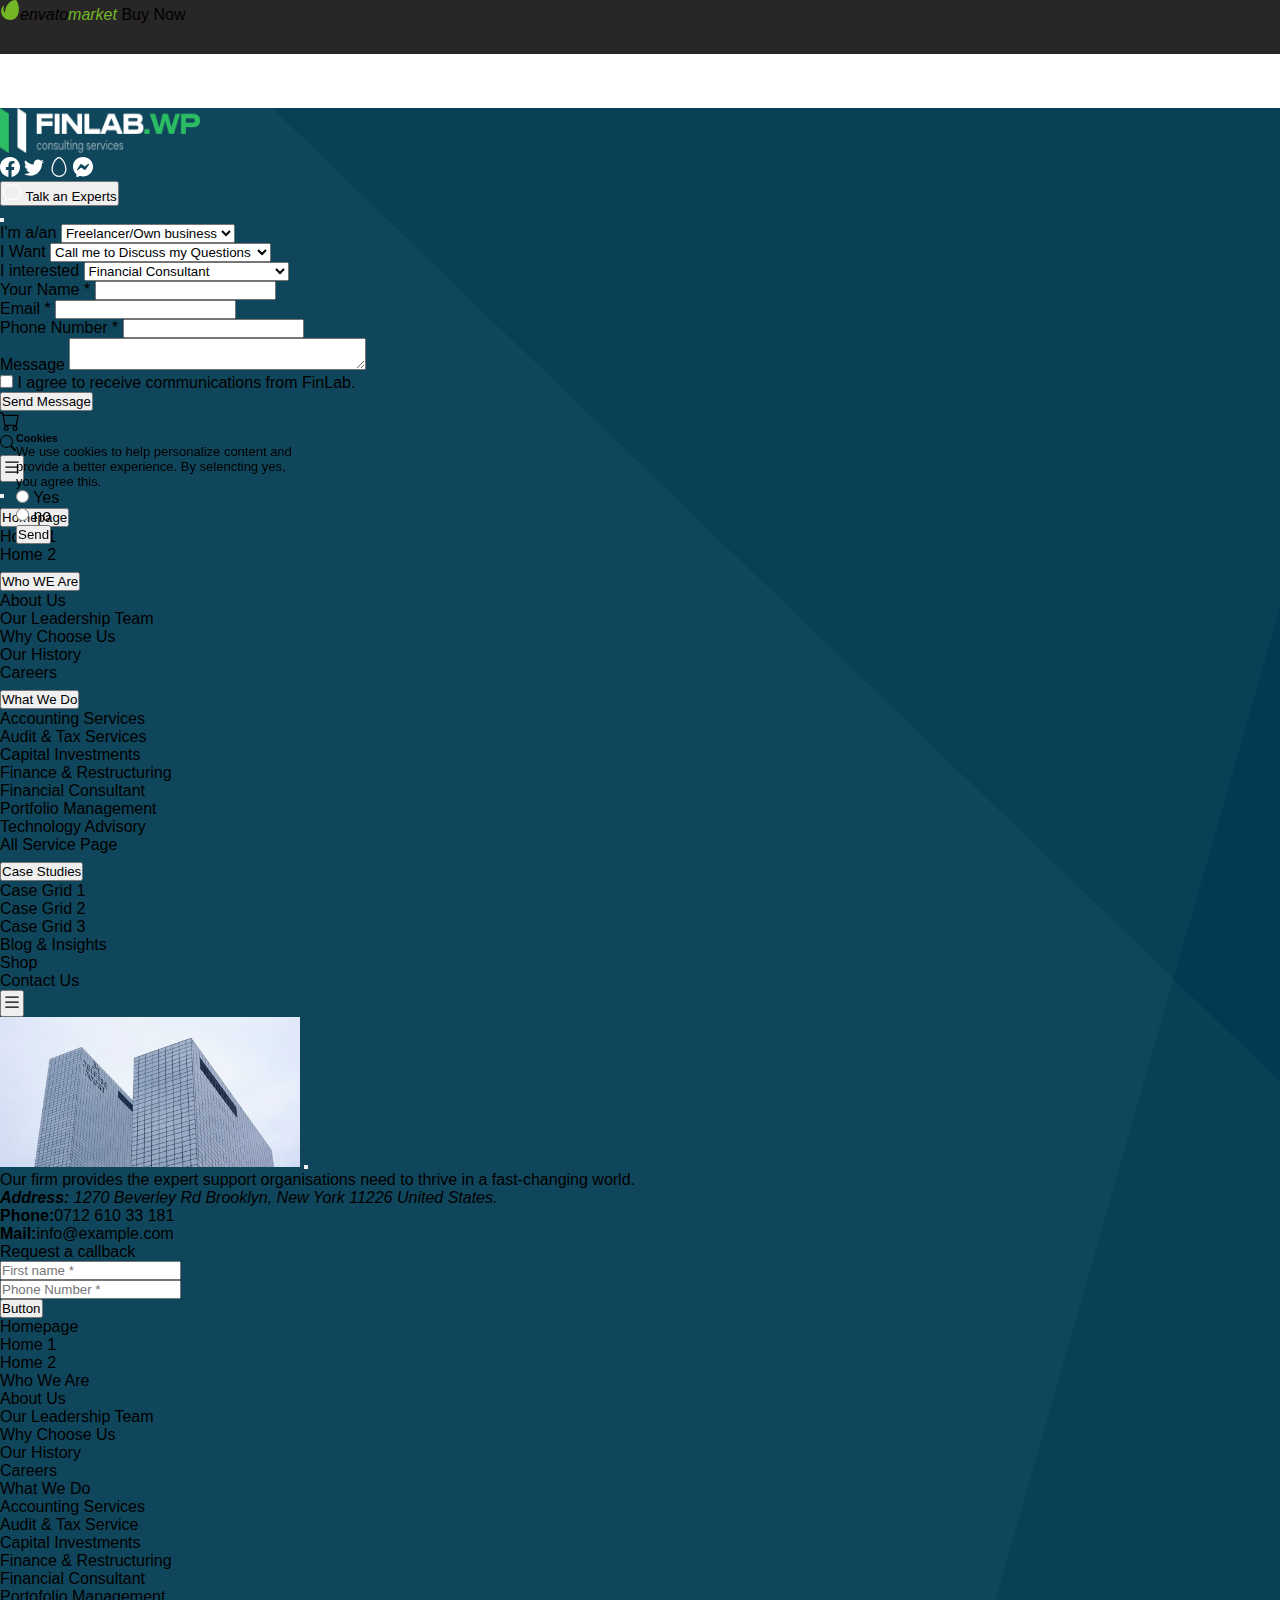
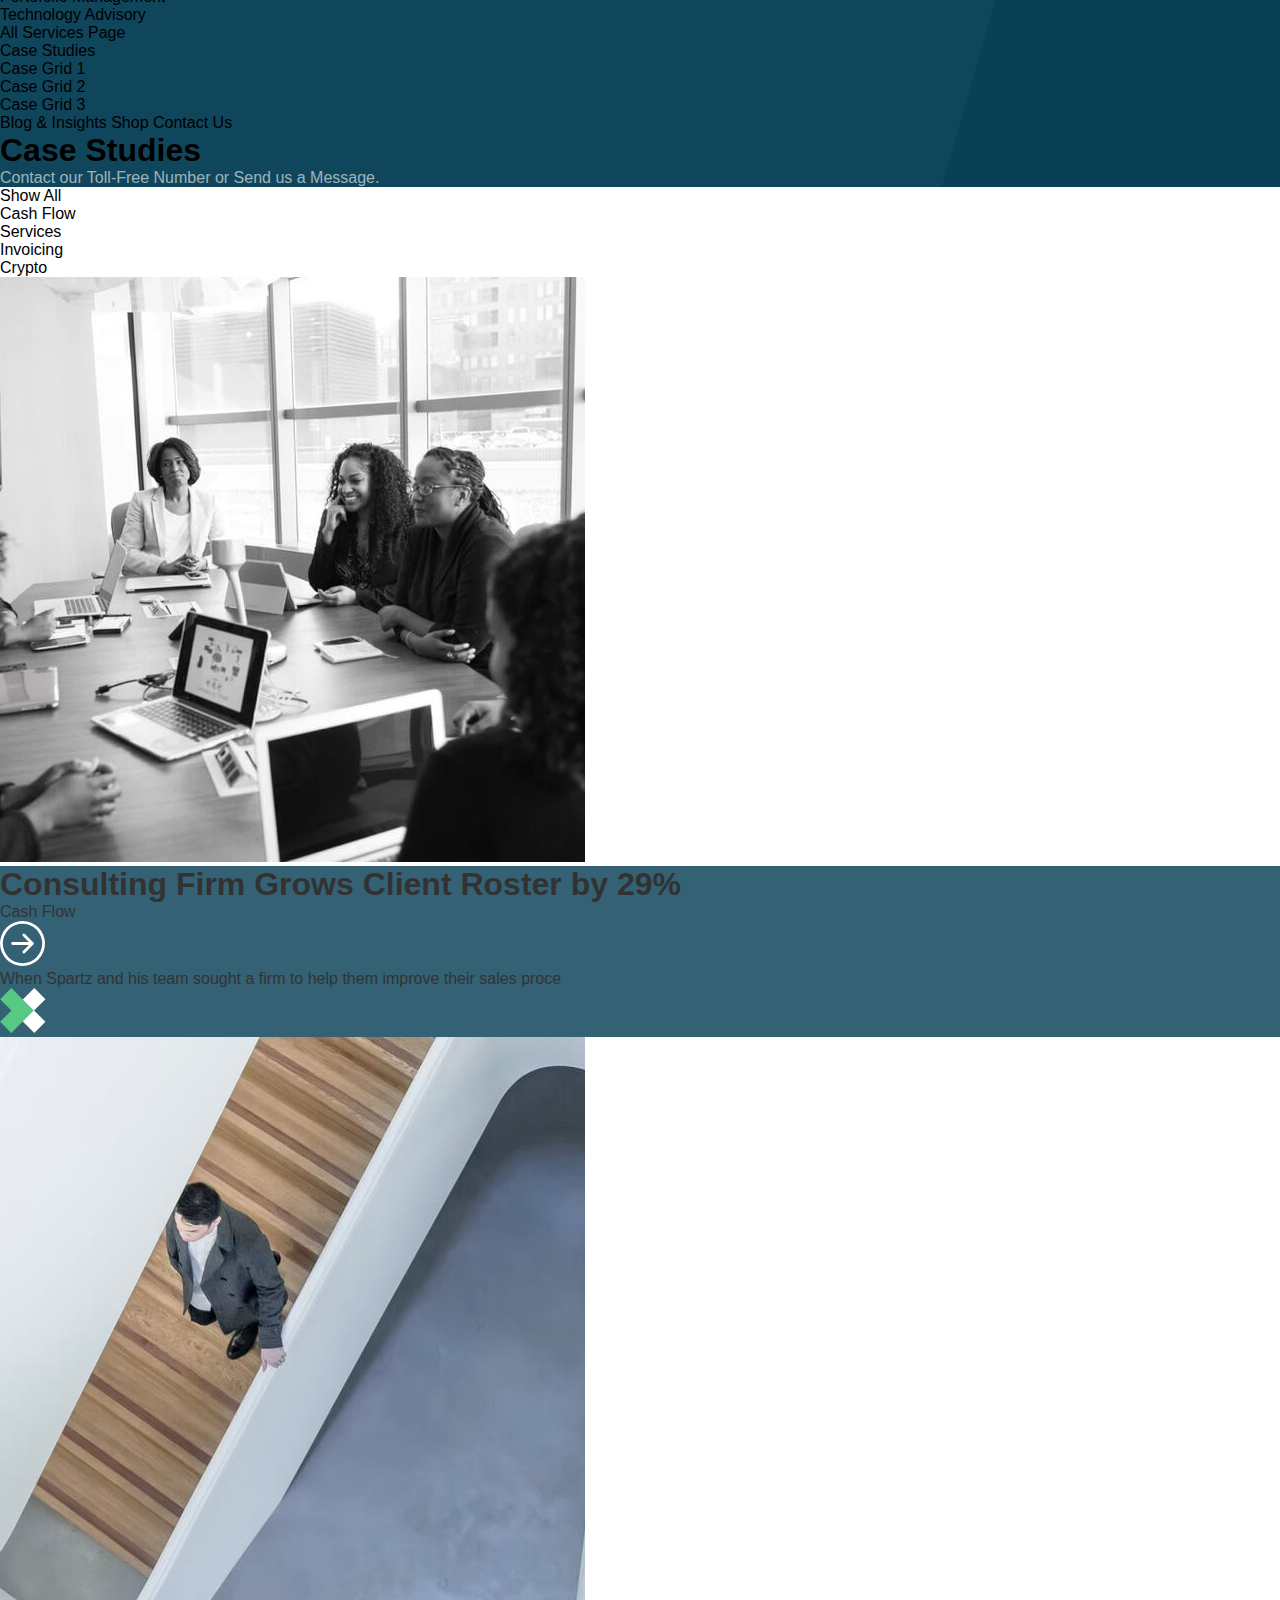
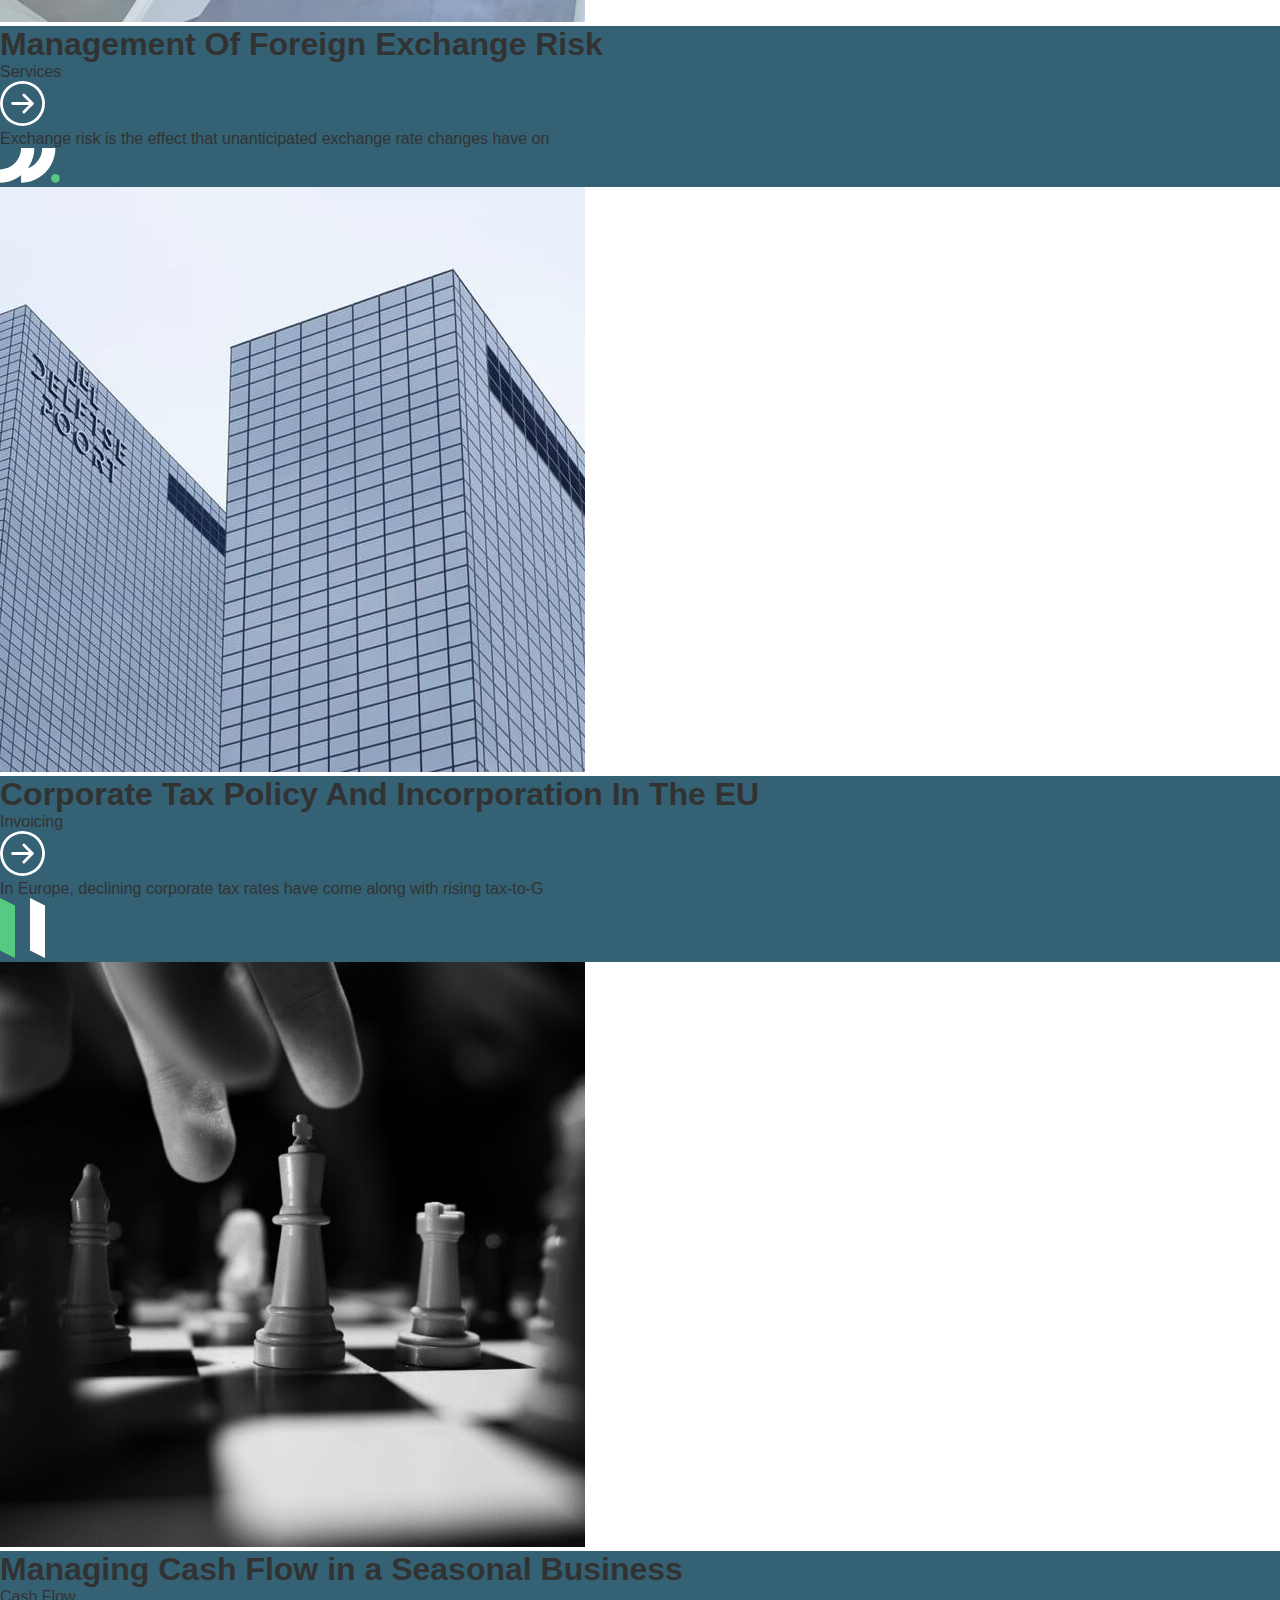
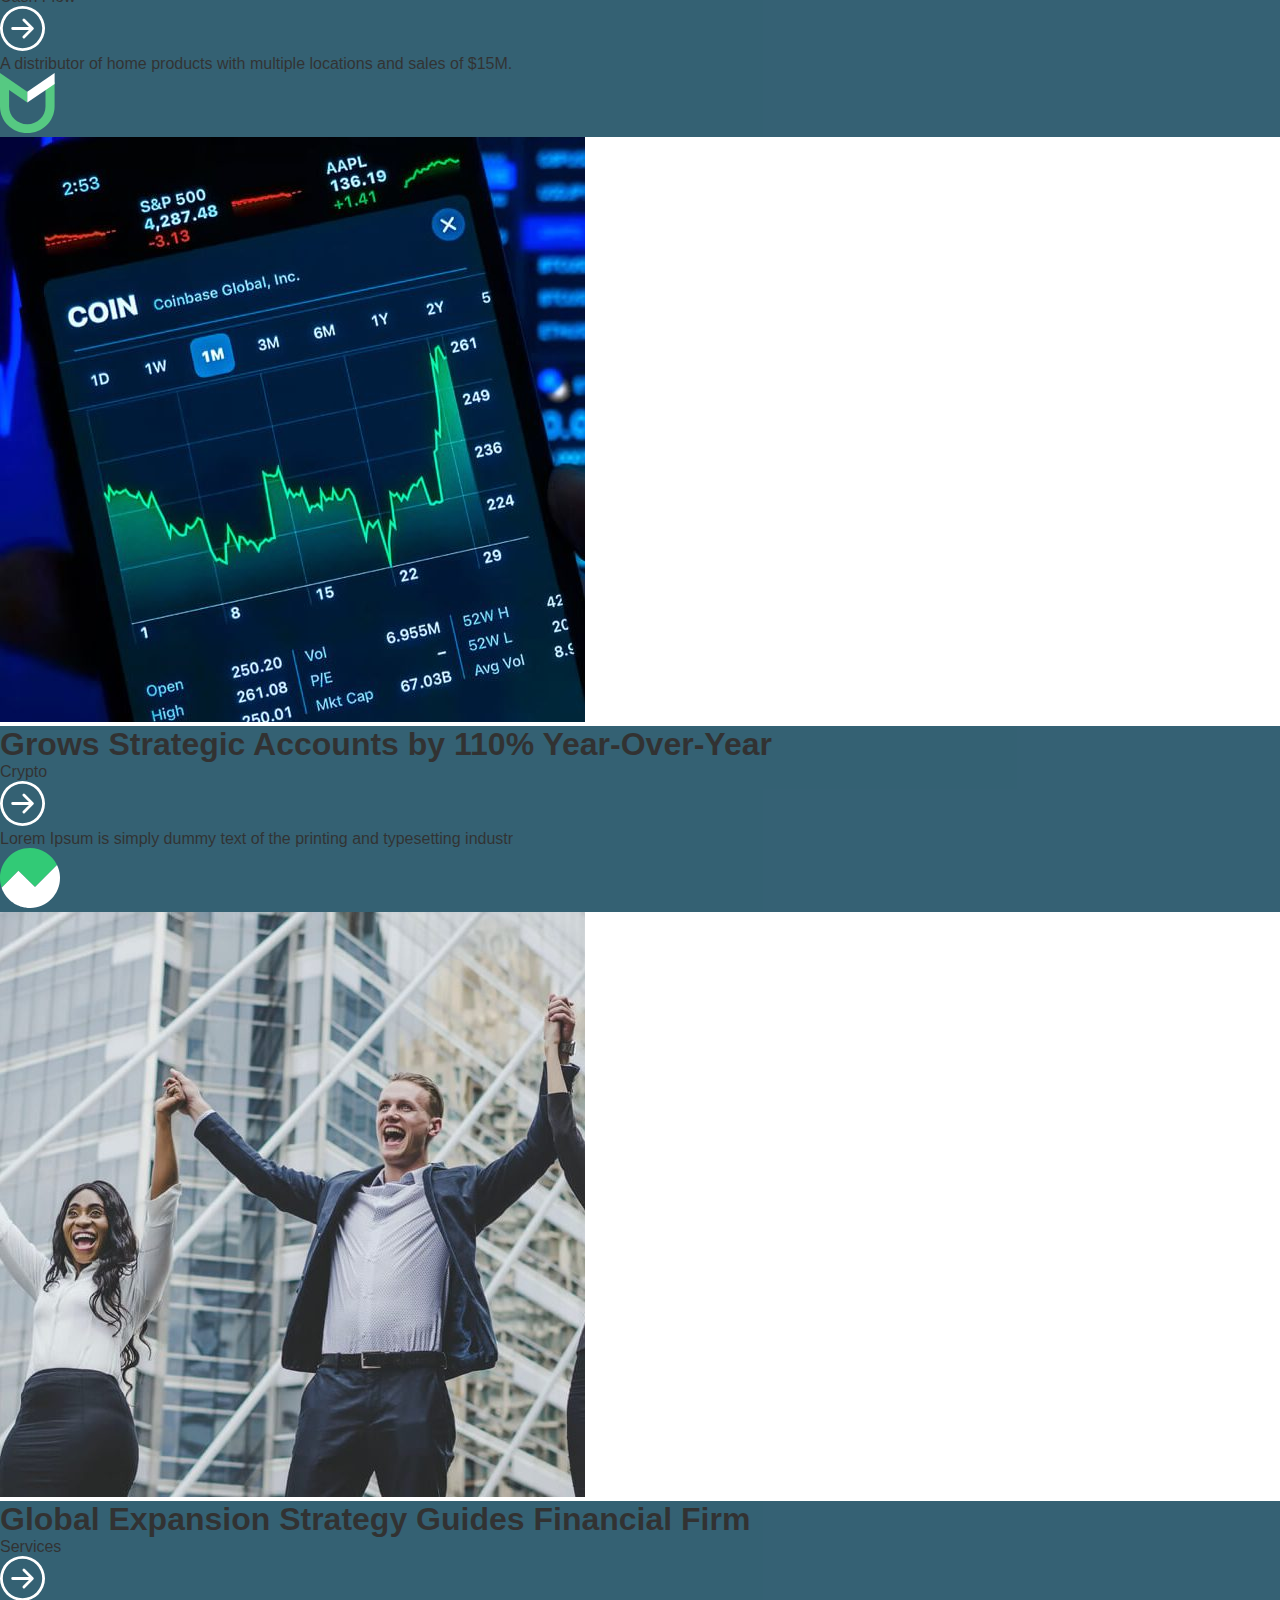
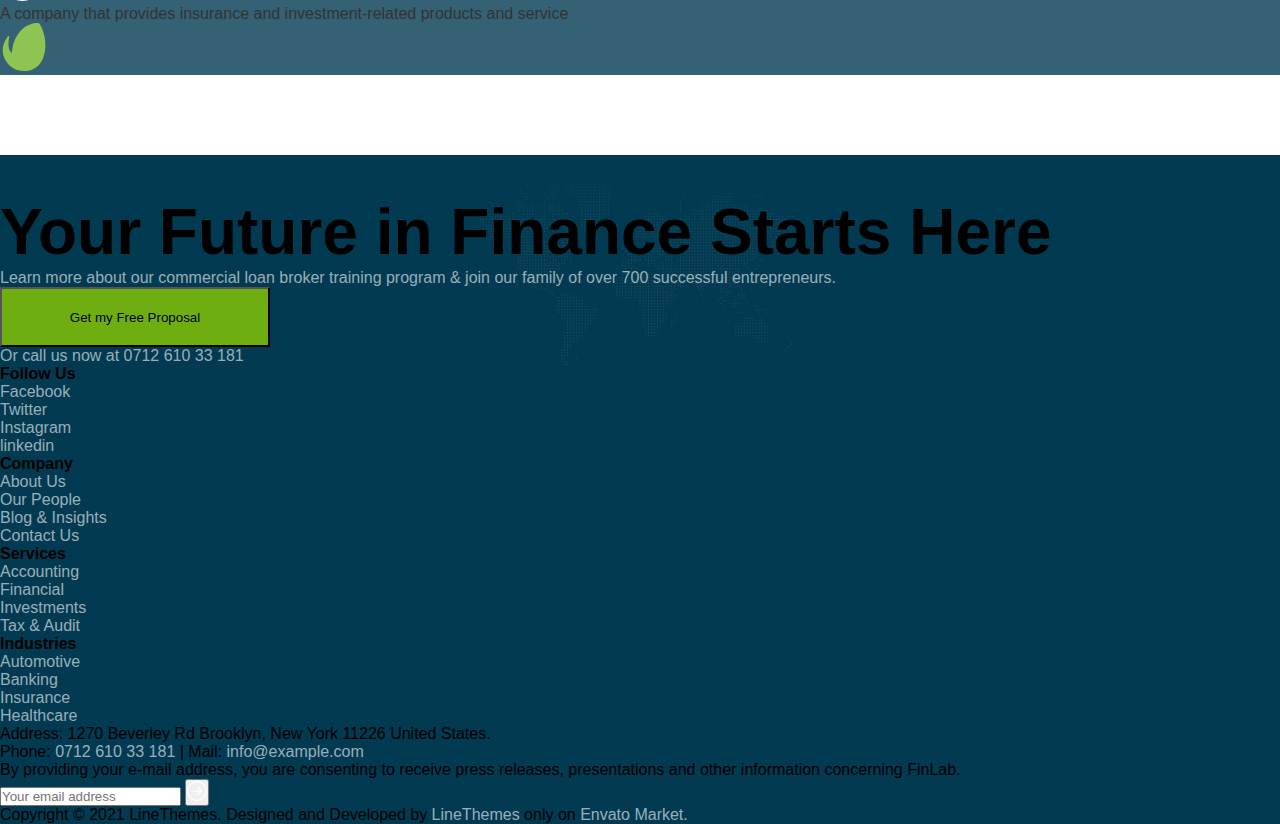
<file: case-3/index.html>
<!DOCTYPE html>
<html lang="en">

<head>
  <meta charset="UTF-8">
  <meta http-equiv="X-UA-Compatible" content="IE=edge">
  <meta name="viewport" content="width=device-width, initial-scale=1.0">
  <link href="https://cdn.jsdelivr.net/npm/bootstrap@5.1.3/dist/css/bootstrap.min.css" rel="stylesheet"
    integrity="sha384-1BmE4kWBq78iYhFldvKuhfTAU6auU8tT94WrHftjDbrCEXSU1oBoqyl2QvZ6jIW3" crossorigin="anonymous">
  <script src="https://cdn.jsdelivr.net/npm/bootstrap@5.1.3/dist/js/bootstrap.bundle.min.js"
    integrity="sha384-ka7Sk0Gln4gmtz2MlQnikT1wXgYsOg+OMhuP+IlRH9sENBO0LRn5q+8nbTov4+1p" crossorigin="anonymous"
    async="async"></script>

  <link rel="stylesheet" href="style.css">
  <title>Case Studies-FinLab</title>
</head>

<!--Inizi Body-->


<body>

  <nav class="navbar fixed-top navbar-light bg-dark">
    <div class="container-fluid ">
      <a class="navbar-brand" href="#"><svg xmlns="http://www.w3.org/2000/svg" height="20" width="20"
          viewBox="0 0 48 48">
          <title>logo envato</title>
          <g fill="#73b727" class="nc-icon-wrapper">
            <path fill="#73b727"
              d="M38.9,0.3c2.2,1.1,11.1,19.9,3.5,36.4C36.3,49.8,21,49.8,13.2,45.2c-6.6-4-16.7-16.5-5.5-31.8 c0.5-0.6,1.6-0.5,1.4,1.2c-0.2,1.2-1.8,10.2,1.3,14.1c1.4,1.9,1.7,0.6,1.7,0.6s-0.2-13,9.8-22.9C28.3,0.4,37.1-0.6,38.9,0.3z">
            </path>
          </g>
        </svg><i class="text-white">envato</i><i class="text-lime">market</i> </a>
      <a class="btn btn-success" href="#" role="button">Buy Now</a>
    </div>
  </nav>

  <nav class="navbar bg-nav navbar-bottom ">

    <!--Sezione navbar logo-->

    <div class="container mt-3 mb-4">
      <div class="d-flex justify-content-between">
        <div class="d-flex justify-content-between">
          <div>
            <a class="navbar-brand" href="#">
              <img src="asset/logo.png" alt="" width="200" height="45">
            </a>
          </div>
          <!--FINE-->

          <!--Sezione navbar left icons-->

          <div class="gap-2 align-baseline justify-content-between d-none d-xl-flex">
            <a href="#"><svg xmlns="http://www.w3.org/2000/svg" width="20" height="20" fill="white"
                class="bi bi-facebook" viewBox="0 0 16 16">
                <path
                  d="M16 8.049c0-4.446-3.582-8.05-8-8.05C3.58 0-.002 3.603-.002 8.05c0 4.017 2.926 7.347 6.75 7.951v-5.625h-2.03V8.05H6.75V6.275c0-2.017 1.195-3.131 3.022-3.131.876 0 1.791.157 1.791.157v1.98h-1.009c-.993 0-1.303.621-1.303 1.258v1.51h2.218l-.354 2.326H9.25V16c3.824-.604 6.75-3.934 6.75-7.951z" />
              </svg></a>
            <a href=""><svg xmlns="http://www.w3.org/2000/svg" width="20" height="20" fill="white" class="bi bi-twitter"
                viewBox="0 0 16 16">
                <path
                  d="M5.026 15c6.038 0 9.341-5.003 9.341-9.334 0-.14 0-.282-.006-.422A6.685 6.685 0 0 0 16 3.542a6.658 6.658 0 0 1-1.889.518 3.301 3.301 0 0 0 1.447-1.817 6.533 6.533 0 0 1-2.087.793A3.286 3.286 0 0 0 7.875 6.03a9.325 9.325 0 0 1-6.767-3.429 3.289 3.289 0 0 0 1.018 4.382A3.323 3.323 0 0 1 .64 6.575v.045a3.288 3.288 0 0 0 2.632 3.218 3.203 3.203 0 0 1-.865.115 3.23 3.23 0 0 1-.614-.057 3.283 3.283 0 0 0 3.067 2.277A6.588 6.588 0 0 1 .78 13.58a6.32 6.32 0 0 1-.78-.045A9.344 9.344 0 0 0 5.026 15z" />
              </svg></a>
            <a href=""><svg xmlns="http://www.w3.org/2000/svg" width="20" height="20" fill="white" class="bi bi-egg"
                viewBox="0 0 16 16">
                <path
                  d="M8 15a5 5 0 0 1-5-5c0-1.956.69-4.286 1.742-6.12.524-.913 1.112-1.658 1.704-2.164C7.044 1.206 7.572 1 8 1c.428 0 .956.206 1.554.716.592.506 1.18 1.251 1.704 2.164C12.31 5.714 13 8.044 13 10a5 5 0 0 1-5 5zm0 1a6 6 0 0 0 6-6c0-4.314-3-10-6-10S2 5.686 2 10a6 6 0 0 0 6 6z" />
              </svg></a>
            <a href=""><svg xmlns="http://www.w3.org/2000/svg" width="20" height="20" fill="white"
                class="bi bi-messenger" viewBox="0 0 16 16">
                <path
                  d="M0 7.76C0 3.301 3.493 0 8 0s8 3.301 8 7.76-3.493 7.76-8 7.76c-.81 0-1.586-.107-2.316-.307a.639.639 0 0 0-.427.03l-1.588.702a.64.64 0 0 1-.898-.566l-.044-1.423a.639.639 0 0 0-.215-.456C.956 12.108 0 10.092 0 7.76zm5.546-1.459-2.35 3.728c-.225.358.214.761.551.506l2.525-1.916a.48.48 0 0 1 .578-.002l1.869 1.402a1.2 1.2 0 0 0 1.735-.32l2.35-3.728c.226-.358-.214-.761-.551-.506L9.728 7.381a.48.48 0 0 1-.578.002L7.281 5.98a1.2 1.2 0 0 0-1.735.32z" />
              </svg></a>
          </div>
        </div>
      </div>


      <!--sezione navbar right-->



      <div class="d-flex gap-3">
        <!--  <div>
          <button type="button" class="btn btn-success rounded-pill">Talk an Experts</button>
        </div> -->

        <!-- Button trigger modal -->
        <button type="button" class="btn btn-success d-none d-md-inline-block rounded-pill" data-bs-toggle="modal"
          data-bs-target="#exampleModal"> <svg xmlns="http://www.w3.org/2000/svg" width="20" height="18" fill="white"
            class="bi bi-chat" viewBox="0 0 16 16">
            <path
              d="M2.678 11.894a1 1 0 0 1 .287.801 10.97 10.97 0 0 1-.398 2c1.395-.323 2.247-.697 2.634-.893a1 1 0 0 1 .71-.074A8.06 8.06 0 0 0 8 14c3.996 0 7-2.807 7-6 0-3.192-3.004-6-7-6S1 4.808 1 8c0 1.468.617 2.83 1.678 3.894zm-.493 3.905a21.682 21.682 0 0 1-.713.129c-.2.032-.352-.176-.273-.362a9.68 9.68 0 0 0 .244-.637l.003-.01c.248-.72.45-1.548.524-2.319C.743 11.37 0 9.76 0 8c0-3.866 3.582-7 8-7s8 3.134 8 7-3.582 7-8 7a9.06 9.06 0 0 1-2.347-.306c-.52.263-1.639.742-3.468 1.105z" />
          </svg>
          Talk an Experts
        </button>

        <!-- Modal in alto a destra-->
        <div class="modal fade" id="exampleModal" tabindex="-1" aria-labelledby="exampleModalLabel" aria-hidden="true">
          <div class="modal-dialog">
            <div class="modal-content">
              <form class="d-flex flex-column gap-4 px-5 py-2" action="post" method="post" id="modal-form">
                <div class="modal-header">
                  <!---------------------------close modal button-->
                  <button type="button" class="btn-close" data-bs-dismiss="modal" aria-label="Close"></button>
                </div>
                <!--------modal body content -->

                <!-----------------content 1-------------->
                <div class="field d-flex border-1 border-bottom">
                  <label class="col-3" for="">I'm a/an</label>
                  <select class="form-select form-select-lg border-0" aria-label=".form-select-lg example"
                    id="modal-cont-1">
                    <option value="Freelancer/Own business">Freelancer/Own business</option>
                    <option value="Other options">Other options</option>
                  </select>
                </div>
                <!---------------------content 2-------->
                <div class="field d-flex border-1 border-bottom">
                  <label class="col-3" for="">I Want</label>
                  <select class="form-select form-select-lg border-0" aria-label=".form-select-lg example"
                    id="modal-cont-2">
                    <option value="Call me to Discuss my Questions">Call me to Discuss my Questions</option>
                    <option value="Email me your digital prospectus">Email me your digital prospectus</option>
                    <option value="Mail me your full information pack">Mail me your full information pack</option>
                  </select>
                </div>
                <!-----content  3----------->
                <div class="field d-flex border-1 border-bottom">
                  <label class="col-3" for="">I interested</label>
                  <select class="form-select form-select-lg border-0" aria-label=".form-select-lg example"
                    id="modal-cont-3">
                    <option value="Financial Consultant">Financial Consultant</option>
                    <option value="Accounting Services">Accounting Services</option>
                    <option value="Tax Services">Tax Services</option>
                    <option value="Careers">Careers</option>
                    <option value="Request Additional Information">Request Additional Information</option>
                  </select>
                </div>

                <!----------------modal name label-->
                <div class="field d-flex flex-column">
                  <label for="modal-name" class="form-label">Your Name *</label>
                  <input class="col-12 form-control" type="text" name="modal-name" id="modal-name" required>
                </div>
                <!----------------modal email and Phone label-->
                <div class="field row">
                  <div class="col-6">
                    <label for="modal-email" class="form-label">Email *</label>
                    <input class="form-control" type="email" name="modal-email" id="modal-email" required>
                  </div>
                  <div class="col-6">
                    <label for="modal-phone" class="form-label">Phone Number *</label>
                    <input class="form-control" type="tel" name="modal-phone" id="modal-phone" required>
                  </div>
                </div>
                <!----------------modal message label-->
                <div class="field d-flex flex-column">
                  <label for="modal-message" class="form-label">Message</label>
                  <textarea name="modal-message" id="modal-message" cols="35" rows="2" required></textarea>
                </div>
                <div class="field">
                  <input type="checkbox" name="checkbox-modal" id="checkbox-modal" required>
                  <label for="checkbox-modal">I agree to receive communications from FinLab.</label>
                </div>
                <div class="field">
                  <button class="btn btn-success col-4 mt-2" type="submit" id="btn-modal--submit">Send
                    Message</button>
                </div>
              </form>


            </div>
          </div>
        </div>
        <!-------------Fine Modal--------------->
        <!--------------------------bi bi-cart------------------------------->
        <div class=" rounded-circle btn btn-light d-none d-md-inline-block">
          <svg xmlns="http://www.w3.org/2000/svg" width="20" height="20" fill="black" class="bi bi-cart"
            viewBox="0 0 16 16">
            <path
              d="M0 1.5A.5.5 0 0 1 .5 1H2a.5.5 0 0 1 .485.379L2.89 3H14.5a.5.5 0 0 1 .491.592l-1.5 8A.5.5 0 0 1 13 12H4a.5.5 0 0 1-.491-.408L2.01 3.607 1.61 2H.5a.5.5 0 0 1-.5-.5zM3.102 4l1.313 7h8.17l1.313-7H3.102zM5 12a2 2 0 1 0 0 4 2 2 0 0 0 0-4zm7 0a2 2 0 1 0 0 4 2 2 0 0 0 0-4zm-7 1a1 1 0 1 1 0 2 1 1 0 0 1 0-2zm7 0a1 1 0 1 1 0 2 1 1 0 0 1 0-2z" />
          </svg>
        </div>
        <!-------------------------------------bi bi-search---------------------------->
        <div class=" rounded-circle btn btn-light d-none d-md-inline-block">
          <a href=""><span><svg xmlns="http://www.w3.org/2000/svg" width="16" height="16" fill="black"
                class="bi bi-search" viewBox="0 0 16 16">
                <path
                  d="M11.742 10.344a6.5 6.5 0 1 0-1.397 1.398h-.001c.03.04.062.078.098.115l3.85 3.85a1 1 0 0 0 1.415-1.414l-3.85-3.85a1.007 1.007 0 0 0-.115-.1zM12 6.5a5.5 5.5 0 1 1-11 0 5.5 5.5 0 0 1 11 0z" />
              </svg>
            </span>
          </a>
        </div>
        <!-----------------------Offcanvas media query-------------------------->
        <div>
          <!-------------------------Offcanvas trigger button dropdown menu-->
          <button class="d-xl-none  btn btn-light rounded-circle" type="button" data-bs-toggle="offcanvas"
            data-bs-target="#offcanvasRight" aria-controls="offcanvasRight"><svg xmlns="http://www.w3.org/2000/svg"
              width="20" height="20" fill="currentColor" class="bi bi-list" viewBox="0 0 16 16">
              <path fill-rule="evenodd"
                d="M2.5 12a.5.5 0 0 1 .5-.5h10a.5.5 0 0 1 0 1H3a.5.5 0 0 1-.5-.5zm0-4a.5.5 0 0 1 .5-.5h10a.5.5 0 0 1 0 1H3a.5.5 0 0 1-.5-.5zm0-4a.5.5 0 0 1 .5-.5h10a.5.5 0 0 1 0 1H3a.5.5 0 0 1-.5-.5z" />
            </svg></button>
          <!-------------------------------------Offcanvas body dropdown menu----------------------->
          <div class="offcanvas offcanvas-end" tabindex="-1" id="offcanvasRight" aria-labelledby="offcanvasRightLabel">
            <div class="offcanvas-header">
              <button type="button" class="btn-close text-reset" data-bs-dismiss="offcanvas"
                aria-label="Close"></button>
            </div>
            <!------------------------------Home section--------------------------->
            <div class="offcanvas-body">
              <div class="accordion" id="accordionExample">
                <div class="accordion-item">
                  <h2 class="accordion-header" id="headingOne">
                    <button class="accordion-button" type="button" data-bs-toggle="collapse"
                      data-bs-target="#collapseOne" aria-expanded="true" aria-controls="collapseOne">
                      Homepage
                    </button>
                  </h2>
                  <div id="collapseOne" class="accordion-collapse collapse show" aria-labelledby="headingOne"
                    data-bs-parent="#accordionExample">
                    <div class="accordion-body">
                      <ul class="list-unstyled">
                        <li><a class="link-dark text-decoration-none" href="">
                            Home 1</a></li>
                        <li><a class="link-dark text-decoration-none" href="">
                            Home 2</a></li>
                      </ul>
                    </div>
                  </div>
                </div>
                <!----------------------------Who We Are section------------>
                <div class="accordion-item">
                  <h2 class="accordion-header" id="headingTwo">
                    <button class="accordion-button collapsed" type="button" data-bs-toggle="collapse"
                      data-bs-target="#collapseTwo" aria-expanded="false" aria-controls="collapseTwo">
                      Who WE Are
                    </button>
                  </h2>
                  <div id="collapseTwo" class="accordion-collapse collapse" aria-labelledby="headingTwo"
                    data-bs-parent="#accordionExample">
                    <div class="accordion-body">
                      <ul class="list-unstyled">
                        <li><a class="link-dark text-decoration-none" href="#">About Us</a></li>
                        <li><a class="link-dark text-decoration-none" href="#">Our Leadership Team</a></li>
                        <li><a class="link-dark text-decoration-none" href="#">Why Choose Us</a></li>
                        <li><a class="link-dark text-decoration-none" href="#">Our History</a></li>
                        <li><a class="link-dark text-decoration-none" href="#">Careers</a></li>
                      </ul>
                    </div>
                  </div>
                </div>
                <!-----------------------------------What We Do section----------->
                <div class="accordion-item">
                  <h2 class="accordion-header" id="headingThree">
                    <button class="accordion-button collapsed" type="button" data-bs-toggle="collapse"
                      data-bs-target="#collapseThree" aria-expanded="false" aria-controls="collapseThree">
                      What We Do
                    </button>
                  </h2>
                  <div id="collapseThree" class="accordion-collapse collapse" aria-labelledby="headingThree"
                    data-bs-parent="#accordionExample">
                    <div class="accordion-body">
                      <ul class="list-unstyled ">
                        <li><a class="link-dark text-decoration-none" href="#">Accounting Services</a></li>
                        <li><a class="link-dark text-decoration-none" href="#">Audit & Tax Services</a></li>
                        <li><a class="link-dark text-decoration-none" href="#">Capital Investments</a></li>
                        <li><a class="link-dark text-decoration-none" href="#">Finance & Restructuring</a></li>
                        <li><a class="link-dark text-decoration-none" href="#">Financial Consultant</a></li>
                        <li><a class="link-dark text-decoration-none" href="#">Portfolio Management</a></li>
                        <li><a class="link-dark text-decoration-none" href="#">Technology Advisory</a></li>
                        <li><a class="link-dark text-decoration-none" href="#">All Service Page</a></li>
                      </ul>
                    </div>
                  </div>
                </div>
              </div>
              <!--------------------Case Studies--------------------->
              <div class="accordion-item">
                <h2 class="accordion-header" id="headingFour">
                  <button class="accordion-button collapsed" type="button" data-bs-toggle="collapse"
                    data-bs-target="#collapseFour" aria-expanded="false" aria-controls="collapseFour">
                    Case Studies
                  </button>
                </h2>
                <div id="collapseFour" class="accordion-collapse collapse" aria-labelledby="headingFour"
                  data-bs-parent="#accordionExample">
                  <div class="accordion-body">
                    <ul class="list-unstyled text-decoration-none ">
                      <li><a class="link-dark text-decoration-none" href="#">Case Grid 1</a></li>
                      <li><a class="link-dark text-decoration-none" href="#">Case Grid 2</a></li>
                      <li><a class="link-dark text-decoration-none" href="#">Case Grid 3</a></li>
                    </ul>
                  </div>
                </div>
              </div>
              <div><a class="text-decoration-none link-dark" href="">Blog & Insights</a> </div>
              <div><a class="text-decoration-none link-dark" href="">Shop</a></div>
              <div><a class="text-decoration-none link-dark" href="">Contact Us</a></div>
            </div>
          </div>
        </div>
      </div>
    </div>
    </div>
    </div>
    </div>
    </div>
    <!--FINE-->

    <!--navbar 2 -->

    <div class="container pt-4 border-top border-grey  border-1  d-none d-xl-flex">
      <!---------------------Offcanvas trigger menu form name phoneNumber--------------------------->
      <button class="btn btn-light rounded-circle" type="button" data-bs-toggle="offcanvas"
        data-bs-target="#offcanvasWithBothOptions" aria-controls="offcanvasWithBothOptions"><svg
          xmlns="http://www.w3.org/2000/svg" width="20" height="20" fill="currentColor" class="bi bi-list"
          viewBox="0 0 16 16">
          <path fill-rule="evenodd"
            d="M2.5 12a.5.5 0 0 1 .5-.5h10a.5.5 0 0 1 0 1H3a.5.5 0 0 1-.5-.5zm0-4a.5.5 0 0 1 .5-.5h10a.5.5 0 0 1 0 1H3a.5.5 0 0 1-.5-.5zm0-4a.5.5 0 0 1 .5-.5h10a.5.5 0 0 1 0 1H3a.5.5 0 0 1-.5-.5z" />
        </svg>
      </button>


      <!--------------------------------------Ofcanvas trigger body------------------------->
      <div class="offcanvas offcanvas-start" data-bs-scroll="true" tabindex="-1" id="offcanvasWithBothOptions"
        aria-labelledby="offcanvasWithBothOptionsLabel">
        <div class="offcanvas-header">
          <img src="asset/form1.jpg" alt="" width="300">
          <button type="button" class="btn-close  text-reset" data-bs-dismiss="offcanvas" aria-label="Close"></button>
        </div>
        <div class="offcanvas-body d-flex flex-column">
          <p>Our firm provides the expert support organisations need to thrive in a fast-changing world.</p>
          <address><strong>Address:</strong> 1270 Beverley Rd Brooklyn, New York 11226 United States.</address>
          <p><strong>Phone:</strong><a href="#">0712 610 33 181</a></p>
          <p><strong>Mail:</strong><a href="#">info@example.com</a></p>
          <div class="d-flex flex-column justify-content-between gap-3 mt-5">

            <p>Request a callback</p>
            <form action="" method="post" id="recall" class="">

              <!-------First Name Label-->
              <div class="field">
                <label for="First name" class="form-label"></label>
                <input type="text" class="form-control" id="form-firstName-body" name="First name"
                  placeholder="First name *" aria-label="First name" required>
              </div>
              <!-----------phone number label-------->
              <div class="field mt-2">
                <label for="Phone number" class="form-label"></label>
                <input type="text" class="form-control " id="form-phoneNumber-body" name="Phone number"
                  placeholder="Phone Number *" aria-label="Last name" required>
              </div>
              <!------------btn label-->
              <button class="btn btn-success col-12 mt-3" id="btn-form--submit" type="submit">Button</button>
            </form>
          </div>
        </div>
      </div>

      <!--Dropdoun menu-->


      <div class="dropdown">
        <a class="btn btn-link link-light text-decoration-none dropdown-toggle" href="#" role="button"
          id="dropdownMenuLink" data-bs-toggle="dropdown" aria-expanded="false">
          Homepage
        </a>

        <ul class="dropdown-menu" aria-labelledby="dropdownMenuLink">
          <li><a class="dropdown-item" href="#">Home 1</a></li>
          <li><a class="dropdown-item" href="#">Home 2</a></li>
        </ul>
      </div>
      <div class="dropdown">
        <a class="btn btn-link link-light text-decoration-none dropdown-toggle" href="#" role="button"
          id="dropdownMenuLink" data-bs-toggle="dropdown" aria-expanded="false">
          Who We Are
        </a>

        <ul class="dropdown-menu" aria-labelledby="dropdownMenuLink">
          <li><a class="dropdown-item" href="#">About Us</a></li>
          <li><a class="dropdown-item" href="#">Our Leadership Team</a></li>
          <li><a class="dropdown-item" href="#">Why Choose Us</a></li>
          <li><a class="dropdown-item" href="#">Our History</a></li>
          <li><a class="dropdown-item" href="#">Careers</a></li>
        </ul>
      </div>
      <div class="dropdown">
        <a class="btn btn-link link-light text-decoration-none  dropdown-toggle" href="#" role="button"
          id="dropdownMenuLink" data-bs-toggle="dropdown" aria-expanded="false">
          What We Do
        </a>

        <ul class="dropdown-menu" aria-labelledby="dropdownMenuLink">
          <li><a class="dropdown-item" href="#">Accounting Services</a></li>
          <li><a class="dropdown-item" href="#">Audit & Tax Service</a></li>
          <li><a class="dropdown-item" href="#">Capital Investments</a></li>
          <li><a class="dropdown-item" href="#">Finance & Restructuring</a></li>
          <li><a class="dropdown-item" href="#">Financial Consultant</a></li>
          <li><a class="dropdown-item" href="#">Portofolio Management</a></li>
          <li><a class="dropdown-item" href="#">Technology Advisory</a></li>
          <li><a class="dropdown-item" href="#">All Services Page</a></li>
        </ul>
      </div>
      <div class="dropdown">
        <a class="btn btn-link link-light text-decoration-none dropdown-toggle" href="#" role="button"
          id="dropdownMenuLink" data-bs-toggle="dropdown" aria-expanded="false">
          Case Studies
        </a>

        <ul class="dropdown-menu" aria-labelledby="dropdownMenuLink">
          <li><a class="dropdown-item" href="#">Case Grid 1</a></li>
          <li><a class="dropdown-item" href="#">Case Grid 2</a></li>
          <li><a class="dropdown-item" href="#">Case Grid 3</a></li>
        </ul>
      </div>

      <a class="link-light text-decoration-none" href="">Blog & Insights</a>
      <a class="link-light text-decoration-none" href="">Shop</a>
      <a class="link-light text-decoration-none" href="">Contact Us</a>
    </div>

    <!--FINE-->

    <!--Sezione navbar text-->


    <div class="container justify-content-center p-5">
      <div class=" d-flex flex-column  align-items-center text-light">
        <h1 class="fs-1 fw-bold">Case Studies</h1>
        <p class="fs-6 text-center lgrey">Contact our Toll-Free Number or Send us a Message.</p>
      </div>
    </div>
  </nav>

  <!--FINE-->


  <!--Sezione body top-->
  <main class="">
    <div class="container mt-5">
      <div class="row ">
        <div class="col-sm-12 col-lg-8">
          <div class="row">
            <div class="col-4 text-center ">
              <p class="border-square">Show All</p>
            </div>
            <div class="col-4 text-center ">
              <p class="border-square"> Cash Flow </p>
            </div>
            <div class="col-4 text-center ">
              <p class="border-square">Services</p>
            </div>
          </div>
        </div>
        <div class="col-sm-12 col-lg-4">
          <div class="row">
            <div class="col-6 text-center ">
              <p class="border-square">Invoicing</p>
            </div>
            <div class="col-6 text-center ">
              <p class="border-square">Crypto</p>
            </div>
          </div>
        </div>
      </div>
    </div>

    <!--FINE-->

    <!------------------------------------ sezione card --------------------------------------->

    <div class="container m-0  m-auto d-flex flex-wrap mt-3 mb-5  justify-content-center ">
      <div class="col-12 col-md-5 col-lg-4 col-xl-5 ">
        <div class="card m-2 text-white">
          <img src="asset/consulting.jpg" class="card-img" alt="...">
          <div class="card-img-overlay bg-blue-trasp d-flex flex-wrap justify-content-between m-0">
            <div class="d-flex flex-wrap justify-content-between  border-2 border-top border-light m-3 ">
              <div class="w-75">
                <h5 class="mt-3 fs-768">Consulting Firm Grows Client Roster by 29%</h5>
                <p class="">Cash Flow</p>
              </div>
              <div class="d-none d-lg-flex mt-5 ">
                <a href=""><svg xmlns="http://www.w3.org/2000/svg" width="45" height="45" fill="white"
                    class="bi bi-arrow-right-circle" viewBox="0 0 16 16">
                    <path fill-rule="evenodd"
                      d="M1 8a7 7 0 1 0 14 0A7 7 0 0 0 1 8zm15 0A8 8 0 1 1 0 8a8 8 0 0 1 16 0zM4.5 7.5a.5.5 0 0 0 0 1h5.793l-2.147 2.146a.5.5 0 0 0 .708.708l3-3a.5.5 0 0 0 0-.708l-3-3a.5.5 0 1 0-.708.708L10.293 7.5H4.5z" />
                  </svg></a>
              </div>

              <div class="d-flex">
                <div class="align-self-xxl-end ">
                  <p>When Spartz and his team sought a firm to help them improve their sales proce</p>
                </div>
                <div class="align-self-xxl-end ">
                  <img src="asset/x-body.svg" alt="">
                </div>
              </div>
            </div>
          </div>
        </div>
      </div>

      <div class="col-12  col-md-5 col-lg-4 col-xl-5">
        <div class="card m-2 text-white">
          <img src="asset/managment.jpg" class="card-img" alt="...">
          <div class="card-img-overlay bg-blue-trasp d-flex flex-wrap justify-content-around">
            <div class="d-flex flex-wrap justify-content-between  border-2 border-top border-light m-3 ">
              <div class="w-75">
                <h5 class="mt-3  fs-768">Management Of Foreign Exchange Risk</h5>
                <p class="">Services</p>
              </div>
              <div class="d-none d-lg-flex mt-5">
                <a href=""><svg xmlns="http://www.w3.org/2000/svg" width="45" height="45" fill="white"
                    class="bi bi-arrow-right-circle" viewBox="0 0 16 16">
                    <path fill-rule="evenodd"
                      d="M1 8a7 7 0 1 0 14 0A7 7 0 0 0 1 8zm15 0A8 8 0 1 1 0 8a8 8 0 0 1 16 0zM4.5 7.5a.5.5 0 0 0 0 1h5.793l-2.147 2.146a.5.5 0 0 0 .708.708l3-3a.5.5 0 0 0 0-.708l-3-3a.5.5 0 1 0-.708.708L10.293 7.5H4.5z" />
                  </svg></a>
              </div>

              <div class="d-flex">
                <div class="align-self-xxl-end ">
                  <p>Exchange risk is the effect that unanticipated exchange rate changes have on</p>
                </div>
                <div class="align-self-xxl-end ">
                  <img src="asset/nz-body.svg" alt="">
                </div>
              </div>
            </div>
          </div>
        </div>
      </div>

      <div class="col-12  col-md-5 col-lg-4 col-xl-5">
        <div class="card m-2 text-white">
          <img src="asset/corporate.jpg" class="card-img" alt="...">
          <div class="card-img-overlay bg-blue-trasp d-flex flex-wrap justify-content-around">
            <div class="d-flex flex-wrap justify-content-between  border-2 border-top border-light m-3 ">
              <div class=" w-75">
                <h5 class="mt-3   fs-768">Corporate Tax Policy And Incorporation In The EU</h5>
                <p class="">Invoicing</p>
              </div>
              <div class="d-none d-lg-flex mt-5">
                <a href=""><svg xmlns="http://www.w3.org/2000/svg" width="45" height="45" fill="white"
                    class="bi bi-arrow-right-circle" viewBox="0 0 16 16">
                    <path fill-rule="evenodd"
                      d="M1 8a7 7 0 1 0 14 0A7 7 0 0 0 1 8zm15 0A8 8 0 1 1 0 8a8 8 0 0 1 16 0zM4.5 7.5a.5.5 0 0 0 0 1h5.793l-2.147 2.146a.5.5 0 0 0 .708.708l3-3a.5.5 0 0 0 0-.708l-3-3a.5.5 0 1 0-.708.708L10.293 7.5H4.5z" />
                  </svg></a>
              </div>

              <div class="d-flex">
                <div class="align-self-xxl-end ">
                  <p>In Europe, declining corporate tax rates have come along with rising tax-to-G</p>
                </div>
                <div class="align-self-xxl-end ">
                  <img src="asset/fb-body.svg" alt="">
                </div>
              </div>
            </div>
          </div>
        </div>
      </div>

      <div class="col-12  col-md-5 col-lg-4 col-xl-5">
        <div class="card m-2 text-white">
          <img src="asset/managing.jpg" class="card-img" alt="...">
          <div class="card-img-overlay bg-blue-trasp d-flex flex-wrap justify-content-around">
            <div class="d-flex flex-wrap justify-content-between  border-2 border-top border-light m-3 ">
              <div class=" w-75">
                <h5 class="mt-3   fs-768">Managing Cash Flow in a Seasonal Business</h5>
                <p class="">Cash Flow</p>
              </div>
              <div class="d-none d-lg-flex mt-5">
                <a href=""><svg xmlns="http://www.w3.org/2000/svg" width="45" height="45" fill="white"
                    class="bi bi-arrow-right-circle" viewBox="0 0 16 16">
                    <path fill-rule="evenodd"
                      d="M1 8a7 7 0 1 0 14 0A7 7 0 0 0 1 8zm15 0A8 8 0 1 1 0 8a8 8 0 0 1 16 0zM4.5 7.5a.5.5 0 0 0 0 1h5.793l-2.147 2.146a.5.5 0 0 0 .708.708l3-3a.5.5 0 0 0 0-.708l-3-3a.5.5 0 1 0-.708.708L10.293 7.5H4.5z" />
                  </svg></a>
              </div>

              <div class="d-flex justify-content-between">
                <div class="align-self-xxl-end ">
                  <p>A distributor of home products with multiple locations and sales of $15M.</p>
                </div>
                <div class="align-self-xxl-end ">
                  <img src="asset/nnt-body.svg" alt="">
                </div>
              </div>
            </div>
          </div>
        </div>
      </div>


      <div class="col-12  col-md-5 col-lg-4 col-xl-5">
        <div class="card m-2 text-white">
          <img src="asset/grows.jpg" class="card-img" alt="...">
          <div class="card-img-overlay bg-blue-trasp d-flex flex-wrap justify-content-around">
            <div class="d-flex flex-wrap justify-content-between  border-2 border-top border-light m-3 ">
              <div class=" w-75">
                <h5 class="mt-3  fs-768">Grows Strategic Accounts by 110% Year-Over-Year</h5>
                <p class="">Crypto</p>
              </div>
              <div class="d-none d-lg-flex mt-5 ">
                <a href=""><svg xmlns="http://www.w3.org/2000/svg" width="45" height="45" fill="white"
                    class="bi bi-arrow-right-circle" viewBox="0 0 16 16">
                    <path fill-rule="evenodd"
                      d="M1 8a7 7 0 1 0 14 0A7 7 0 0 0 1 8zm15 0A8 8 0 1 1 0 8a8 8 0 0 1 16 0zM4.5 7.5a.5.5 0 0 0 0 1h5.793l-2.147 2.146a.5.5 0 0 0 .708.708l3-3a.5.5 0 0 0 0-.708l-3-3a.5.5 0 1 0-.708.708L10.293 7.5H4.5z" />
                  </svg></a>
              </div>

              <div class="d-flex justify-content-between">
                <div class="align-self-xxl-end ">
                  <p>Lorem Ipsum is simply dummy text of the printing and typesetting industr</p>
                </div>
                <div class="align-self-xxl-end ">
                  <img src="asset/cos-body.svg" alt="">
                </div>
              </div>
            </div>
          </div>
        </div>
      </div>


      <div class="col-12  col-md-5 col-lg-4 col-xl-5">
        <div class="card m-2 text-white">
          <img src="asset/global.jpg" class="card-img" alt="...">
          <div class="card-img-overlay bg-blue-trasp d-flex flex-wrap justify-content-around">
            <div class="d-flex flex-wrap justify-content-between  border-2 border-top border-light m-3 ">
              <div class=" w-75">
                <h5 class="mt-3  fs-768">Global Expansion Strategy Guides Financial Firm</h5>
                <p class="">Services</p>
              </div>
              <div class="d-none d-lg-flex mt-5">
                <a href=""><svg xmlns="http://www.w3.org/2000/svg" width="45" height="45" fill="white"
                    class="bi bi-arrow-right-circle" viewBox="0 0 16 16">
                    <path fill-rule="evenodd"
                      d="M1 8a7 7 0 1 0 14 0A7 7 0 0 0 1 8zm15 0A8 8 0 1 1 0 8a8 8 0 0 1 16 0zM4.5 7.5a.5.5 0 0 0 0 1h5.793l-2.147 2.146a.5.5 0 0 0 .708.708l3-3a.5.5 0 0 0 0-.708l-3-3a.5.5 0 1 0-.708.708L10.293 7.5H4.5z" />
                  </svg></a>
              </div>

              <div class="d-flex justify-content-between  ">
                <div class="align-self-xxl-end ">
                  <p>A company that provides insurance and investment-related products and service</p>
                </div>
                <div class="align-self-xxl-end ">
                  <img src="asset/logo-envato-1.svg" alt="">
                </div>
              </div>
            </div>
          </div>
        </div>
      </div>

    </div>
    <!--FINE-->
  </main>

  <!---------------------cookies-------------->

  <div class="cookies text-center bg-white border-dark border p-2">
    <h6 class="text-center"><strong>Cookies</strong></h6>
    <p>We use cookies to help personalize content and provide a better experience. By selencting yes, you agree this.
    </p>
    <form action="#" method="post" class="d-flex flex-column">
      <div class="d-flex justify-content-evenly">
        <div>
          <input id="acceptCookies" type="radio" name="cookies" value="yes" class="yesCookies">
          <label for="acceptCookies">Yes</label>
        </div>
        <div>
          <input id="acceptCookies" type="radio" name="cookies" value="no" class="noCookies">
          <label for="acceptCookies">no</label>
        </div>
      </div>
      <button type="submit" class="w-75 m-auto mt-3 bg-success cookiesButton">Send</button>
    </form>
  </div>

  <!----------------------------------Footer --------------------->

  <!-- FOOTER -->
  <footer>
    <div class="container-fluid foot">
      <div class="topfoot">
        <h1 class="text-white text-center m-auto w-50 mt-5 fs-xl-c1">Your Future in Finance Starts Here</h1>
        <p class="fs-5 text-secondary text-center m-auto w-50 mt-4 lgrey">Learn more about our commercial loan broker
          training program & join our family of over 700 successful entrepreneurs.</p>
        <a
          href="https://themeforest.net/checkout/85642153/create_account?_ga=2.264433036.2045413164.1650731425-429546567.1650019930"><button
            type="button"
            class="btn btn-success btn-bar d-flex align-items-center justify-content-center w-25 m-auto mt-4">Get my
            Free Proposal</button></a>
        <p class="text-secondary text-center m-auto w-50 mt-3 lgrey small">Or call us now at <span
            class="text-white">0712 610 33 181</span></p>
      </div>
      <div class="container">
        <div class="row mt-5">
          <div class="col-sm-12 col-lg-8">
            <div class="row">
              <div class="col-6 col-sm-6 col-md-3 mt-3">
                <ul>
                  <li class="mb-2">
                    <a class=" text-white" href="#"><strong>Follow Us</strong></a>
                  </li>
                  <li class="mb-2">
                    <a class="lgrey" href="#">Facebook</a>
                  </li>
                  <li class="mb-2">
                    <a class="lgrey" href="#">Twitter</a>
                  </li>
                  <li class="mb-2">
                    <a class="lgrey" href="#">Instagram</a>
                  </li>
                  <li class="mb-2">
                    <a class="lgrey" href="#">linkedin</a>
                  </li>
                </ul>
              </div>
              <div class="col-6 col-sm-6 col-md-3 mt-3">
                <ul>
                  <li class="mb-2">
                    <a class=" text-white" href="#"><strong>Company</strong></a>
                  </li>
                  <li class="mb-2">
                    <a class="lgrey" href="#">About Us</a>
                  </li>
                  <li class="mb-2">
                    <a class="lgrey" href="#">Our People</a>
                  </li>
                  <li class="mb-2">
                    <a class="lgrey" href="#">Blog & Insights</a>
                  </li>
                  <li class="mb-2">
                    <a class="lgrey" href="#">Contact Us</a>
                  </li>
                </ul>
              </div>
              <div class="col-6 col-sm-6 col-md-3 mt-3">
                <ul>
                  <li class="mb-2">
                    <a class="text-white" href="#"><strong>Services</strong></a>
                  </li>
                  <li class="mb-2">
                    <a class="lgrey" href="#">Accounting</a>
                  </li>
                  <li class="mb-2">
                    <a class="lgrey" href="#">Financial</a>
                  </li>
                  <li class="mb-2">
                    <a class="lgrey" href="#">Investments</a>
                  </li>
                  <li class="mb-2">
                    <a class="lgrey" href="#">Tax & Audit</a>
                  </li>
                </ul>
              </div>
              <div class="col-6 col-sm-6 col-md-3 mt-3">
                <ul>
                  <li class="mb-2">
                    <a class=" text-white" href="#"><strong>Industries</strong></a>
                  </li>
                  <li class="mb-2">
                    <a class="lgrey" href="#">Automotive</a>
                  </li>
                  <li class="mb-2">
                    <a class="lgrey" href="#">Banking</a>
                  </li>
                  <li class="mb-2">
                    <a class="lgrey" href="#">Insurance</a>
                  </li>
                  <li class="mb-2">
                    <a class="lgrey" href="#">Healthcare</a>
                  </li>
                </ul>
              </div>
            </div>
            <div class="row">
              <div class="col-12 ms-4">
                <p class="text-secondary mb-0 mt-3 small">Address: 1270 Beverley Rd Brooklyn, New York 11226 United
                  States.</p>
                <p class="text-secondary mt-0 small">Phone: <span class="lgrey">0712 610 33 181</span> | Mail: <span
                    class="lgrey">info@example.com</span></p>
              </div>
            </div>
          </div>
          <div class="col-sm-12 col-lg-4 moredist">
            <p class="text-secondary mt-3 small">By providing your e-mail address, you are consenting to receive press
              releases, presentations and other information concerning FinLab.</p>
            <form action="#" method="post" class="border-bottom d-flex mt-5">
              <label for="exampleInputEmail1" class="form-label d-none"></label>
              <input type="email" class="mb-2 form-control bg-transparent border-0" id="exampleInputEmail1"
                aria-describedby="emailHelp" placeholder="Your email address" required>
              <button type="submit" class="p-0 border-0 bg-transparent fs-4 mb-2">
                <svg xmlns="http://www.w3.org/2000/svg" width="20" height="20" fill="white"
                  class="bi bi-arrow-right-circle" viewBox="0 0 16 16">
                  <path fill-rule="evenodd"
                    d="M1 8a7 7 0 1 0 14 0A7 7 0 0 0 1 8zm15 0A8 8 0 1 1 0 8a8 8 0 0 1 16 0zM4.5 7.5a.5.5 0 0 0 0 1h5.793l-2.147 2.146a.5.5 0 0 0 .708.708l3-3a.5.5 0 0 0 0-.708l-3-3a.5.5 0 1 0-.708.708L10.293 7.5H4.5z" />
                </svg>
              </button>
            </form>
          </div>
        </div>
      </div>
      <div class="small container mt-5 pt-5 pb-3 border-top border-secondary text-center text-secondary">
        <p>Copyright © 2021 LineThemes. Designed and Developed by <span class="lgrey">LineThemes</span> only on <span
            class="lgrey">Envato Market.</span></p>
      </div>
    </div>
  </footer>

  <script src="script-case.js"></script>

</body>

</html>
</file>
<file: case-3/style.css>
.bg-nav{
  background-color: #023a51;

  background-image: url('asset/bg-nav.svg');
  background-size: cover;
}

.bg-foot{
  background-color: #023a51;
}

.fs-l_1{
  font-size: 60px;
}

.bg-blue-trasp{
  background-color: #023a51 ;
  opacity: 80%;
}


.hover-ico:hover {
width: 55px;
height: 55px;
}

 
.border-square{
  border: solid lightgrey 2px;
  padding: 0px;
}

@media screen and (min-width: 1020px)  {
  .border-square{
    border: white;
  }
}










*{
  box-sizing: border-box;
  margin: 0;
  padding: 0;
  font-family: Arial, Helvetica, sans-serif;
}

a, a:hover{
  text-decoration: none;
  color: inherit;
}

li{
  list-style-type: none;
}



/* fixed bar */



.fixed-top.navbar-light{
  background-color: rgb(40, 38, 38);
  height: 54px;
}

.text-lime{
  color:#73b727 ;
}

.btn-bar{
  background-color: rgb(111, 174, 16);
  height: 32px;
  width: 95px;
}

.navbar-bottom{
  margin-top: 54px;
}


footer{
  background-color: #023a51;
}


.foot button.btn{
  height: 60px;
  width: 270px!important;
}

.topfoot{
  background-image: url(asset/map-ft.png);
  background-position: center;
  background-repeat: no-repeat;
  background-size: contain;
  margin-top: 5rem;
  padding-top: 2.5rem;
}

.fs-xl-c1{
  font-size: 4rem;
}

@media all and (max-width: 768px) {
  .fs-768{
    font-size: 1.3rem !important;
  }
}

@media all and (min-width: 1050px) {
  .fs-768{
    font-size: 2rem !important;
  }
}

.fs-xl-c3{
  font-size: 2rem;
}



.lgrey{
  color: #FFFFFF99 !important;
}

  /* FOOTER MEDIA 768*/

  @media all and (max-width: 768px){

  div.row div.ms-4{
    margin-left: 0px!important;
}

.topfoot h1, .topfoot p{
    width: 90%!important;
}

.foot .moredist{
    margin-top: 100px;
}

.fs-xl-c1{
  font-size: 2rem;
}

}

/*footer media 425 */





.cookies{
  width: 280px;
  height: 200px;
  position: fixed;
  top: 27rem;
  left: 1rem;
}

.cookies p{
  font-size: small;
}
</file>
